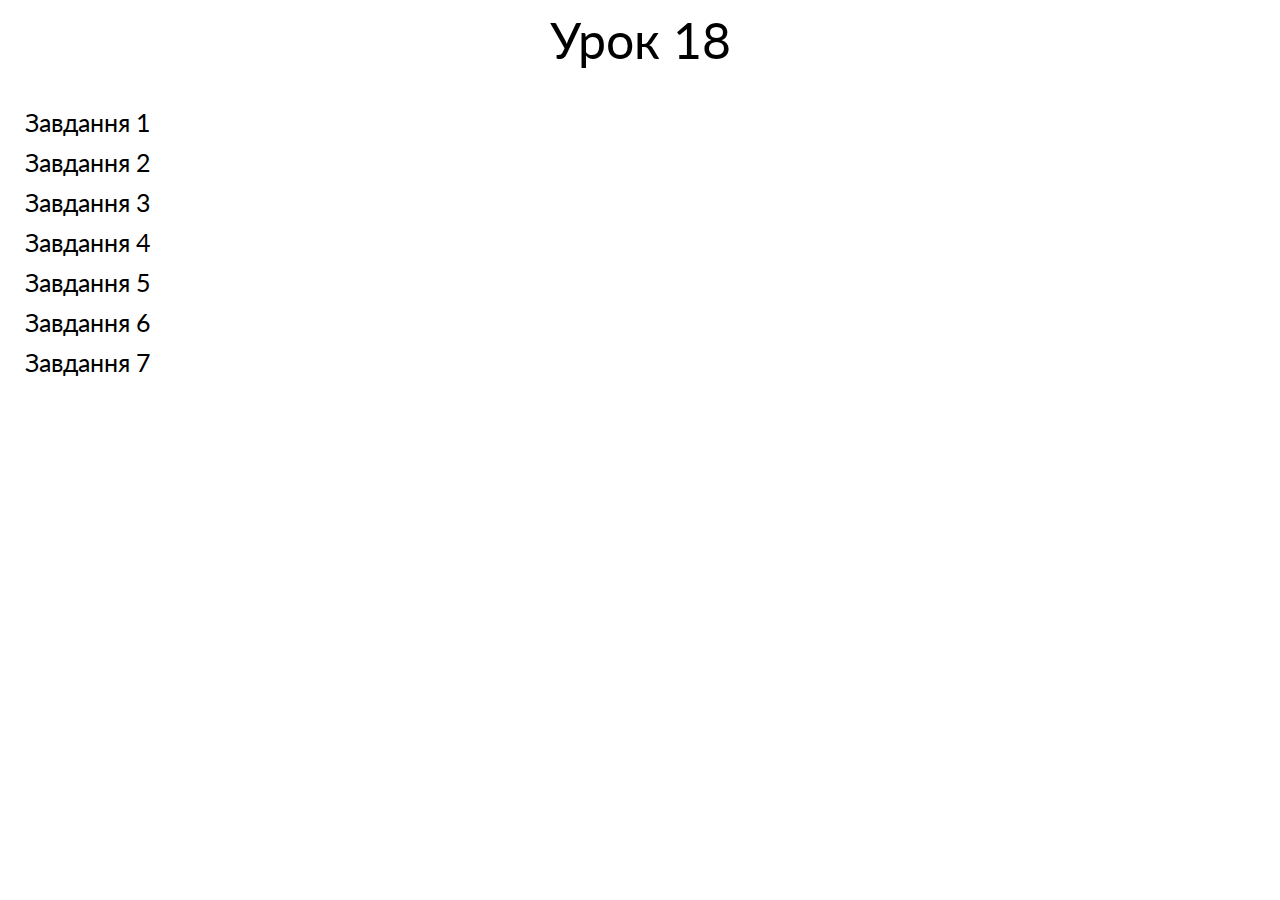
<file: index.html>
<!DOCTYPE html>
<html lang="en">

<head>
	<meta charset="UTF-8">
	<meta http-equiv="X-UA-Compatible" content="IE=edge">
	<meta name="viewport" content="width=device-width, initial-scale=1.0">
	<link rel="stylesheet" href="css/reset.css">
	<link rel="stylesheet" href="css/style.css">
	<title>Lesson_18</title>
</head>

<body>
	<div class="wrapper">
		<section>
			<header class="header">
				<div class="header__container">
					<div class="header__head head">
						<div class="head-title">
							<h1>Урок 18</h1>
						</div>
					</div>
				</div>
			</header>
		</section>
		<section>
			<main class="page">
				<div class="page__container">
					<div class="page__content">
						<ul class="page__list">
							<li class="page__item"><a href="task__0/index.html" target="_blank"> Завдання 1 </a></li>
							<li class="page__item"><a href="task__1/index.html" target="_blank"> Завдання 2 </a></li>
							<li class="page__item"><a href="task__2/index.html" target="_blank"> Завдання 3 </a></li>
							<li class="page__item"><a href="task__3/index.html" target="_blank"> Завдання 4 </a></li>
							<li class="page__item"><a href="task__4/index.html" target="_blank"> Завдання 5 </a></li>
							<li class="page__item"><a href="task__5/index.html" target="_blank"> Завдання 6 </a></li>
							<li class="page__item"><a href="task__6/index.html" target="_blank"> Завдання 7 </a></li>
							</li>
						</ul>
					</div>
				</div>
			</main>
		</section>
	</div>
</body>

</html>
</file>
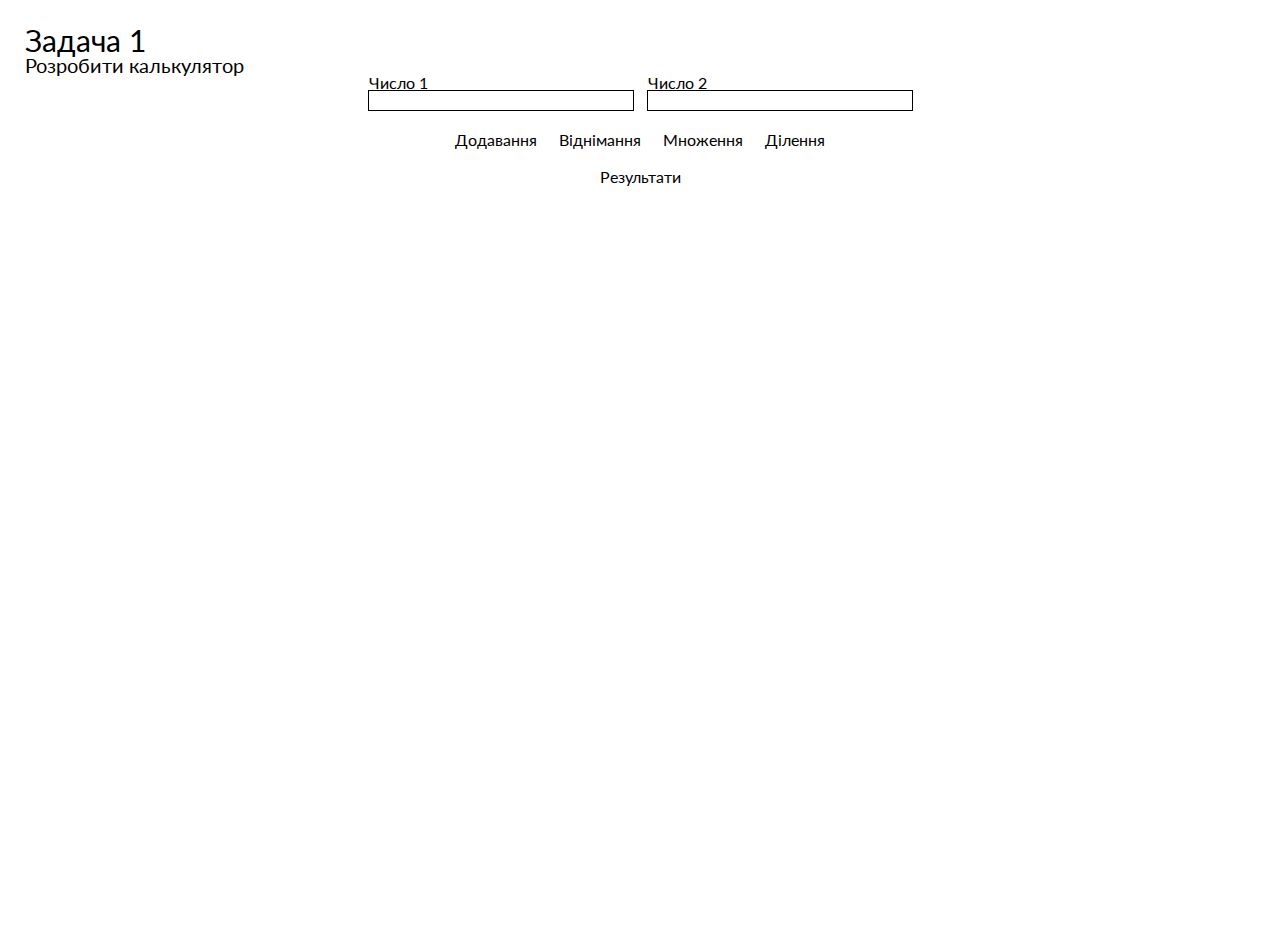
<file: task__0/index.html>
<!DOCTYPE html>
<html lang="en">

<head>
	<meta charset="UTF-8">
	<meta http-equiv="X-UA-Compatible" content="IE=edge">
	<meta name="viewport" content="width=device-width, initial-scale=1.0">
	<link rel="stylesheet" href="css/reset.css">
	<link rel="stylesheet" href="css/style.css">
	<title>task_1</title>
</head>

<body>
	<div class="head__container">
		<div class="head__title">
			<h1>Задача 1</h1>
		</div>
		<div class="head__subtitle">
			<h6> Розробити калькулятор </h6>
		</div>
	</div>
	<div class="head__input input">
		<div class="input__container">
			<div class="input__container-task">
				<div class="input__task-box">
					<label class="input__task-text">
						Число 1
						<input id="input_1" class="input__task-number" type="number">
					</label>
				</div>
				<div class="input__task-box">
					<label class="input__task-text">
						Число 2
						<input id="input_2" class="input__task-number" type="number">
					</label>
				</div>
			</div>
			<div class="input__task-button">
				<button id="task1_sum-button" class="button">
					Додавання
				</button>
				<button id="task1_subtrackt-button" class="button">
					Віднімання
				</button>
				<button id="task1_multiple-button" class="button">
					Множення
				</button>
				<button id="task1_divide-button" class="button">
					Ділення
				</button>
			</div>
			<div class="input__result-container">
					<p >
						Результати
						<span id="input__result"></span>
					</p>
			</div>
		</div>
	</div>
	<script src="js/script.js"></script>
</body>

</html>
</file>
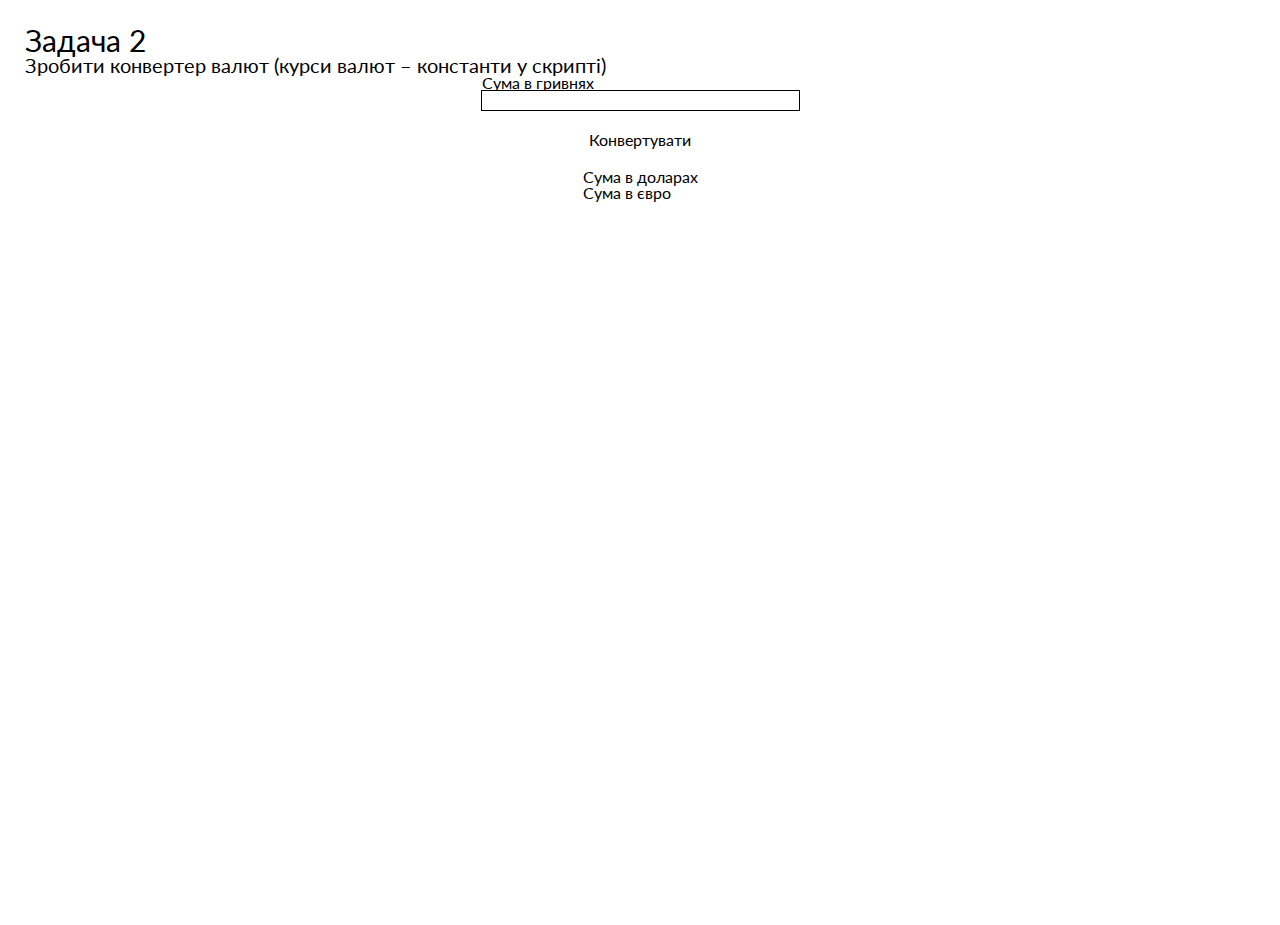
<file: task__1/index.html>
<!DOCTYPE html>
<html lang="en">

<head>
	<meta charset="UTF-8">
	<meta http-equiv="X-UA-Compatible" content="IE=edge">
	<meta name="viewport" content="width=device-width, initial-scale=1.0">
	<link rel="stylesheet" href="css/reset.css">
	<link rel="stylesheet" href="css/style.css">
	<title>task_2</title>
</head>

<body>
	<div class="head__container">
		<div class="head__title">
			<h1>Задача 2</h1>
		</div>
		<div class="head__subtitle">
			<h6>Зробити конвертер валют (курси валют – константи у скрипті)</h6>
		</div>
		<div class="head__input input">
			<div class="input__container">
				<div class="input__container-task">
				<div class="input__task-box">
					<label class="input__task-text">
						Сума в гривнях
						<input id="input_1" class="input__task-number" type="number">
					</label>
				</div>
				</div>
				<div class="input__task-button">
					<button id="task1_convert-button" class="button">
						Конвертувати
					</button>
				</div>
				<div class="input__result-container">
					<p>
						Сума в доларах
						<span id="usd__result"></span>
					</p>
					<p>
						Сума в євро
						<span id="eur__result"></span>
					</p>
				</div>
			</div>
			<script src="js/script.js"></script>
	</div>
</body>

</html>
</file>
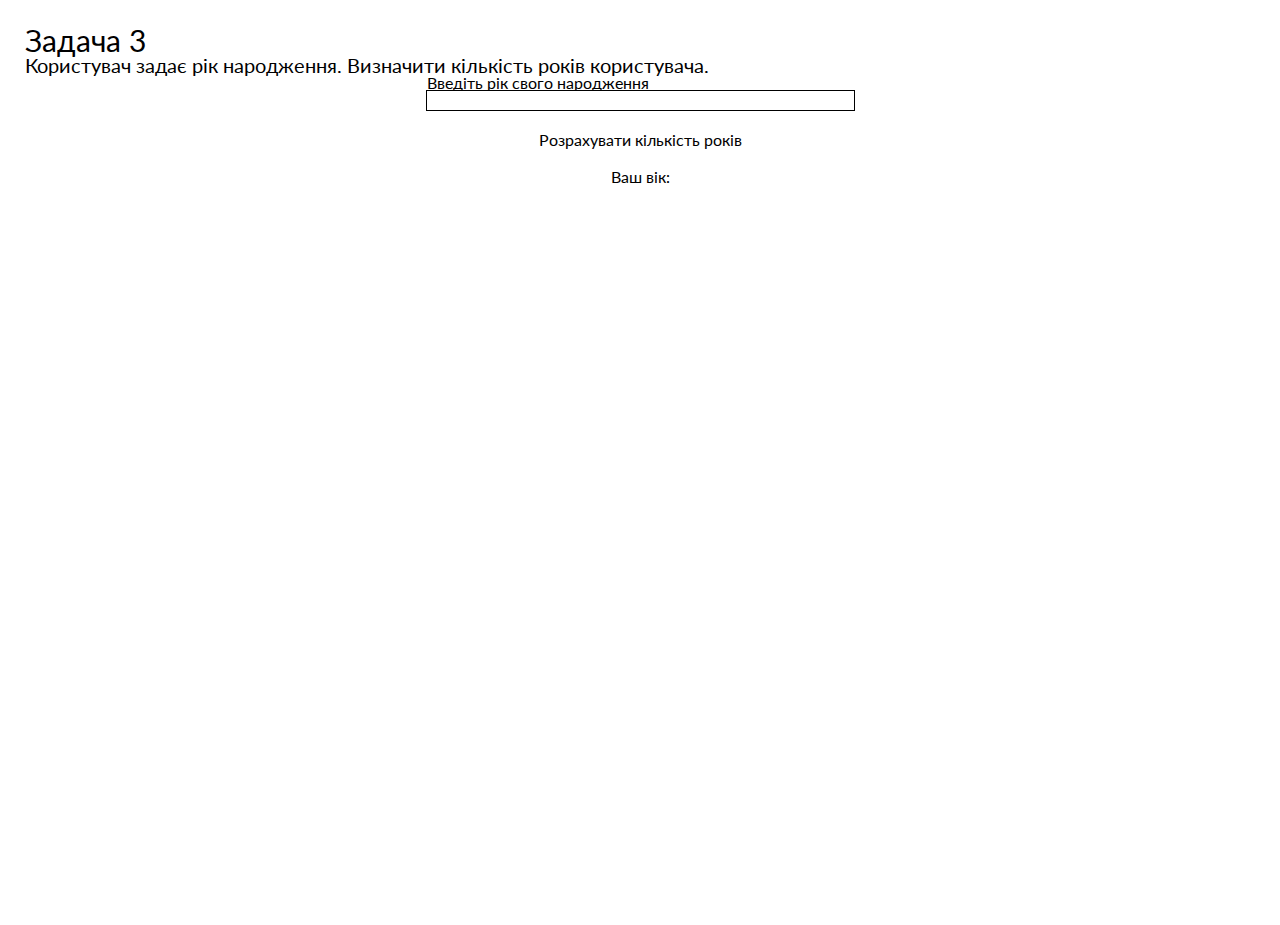
<file: task__2/index.html>
<!DOCTYPE html>
<html lang="en">

<head>
	<meta charset="UTF-8">
	<meta http-equiv="X-UA-Compatible" content="IE=edge">
	<meta name="viewport" content="width=device-width, initial-scale=1.0">
	<link rel="stylesheet" href="css/reset.css">
	<link rel="stylesheet" href="css/style.css">
	<title>task_3</title>
</head>

<body>
	<div class="head__container"> 
		<div class="head__title">
			<h1>Задача 3</h1>
		</div>
		<div class="head__subtitle">
			<h6>Користувач задає рік народження. Визначити кількість років користувача.</h6>
		</div>
		<div class="head__input input">
			<div class="input__container">
				<div class="input__container-task">
					<div class="input__task-box">
						<label class="input__task-text">
							Введіть рік свого народження
							<input id="input_1" class="input__task-number" type="number">
						</label>
					</div>
				</div>
				<div class="input__task-button">
					<button id="task1_calculate-button" class="button">
						Розрахувати кількість років
					</button>
				</div>
				<div class="input__result-container">
					<p>Ваш вік: <span id="input__result"></span></p>
				</div>
			</div>
		</div>			
		<link rel="stylesheet" href="js/script.js">
	</div>
	

</body>

</html>
</file>
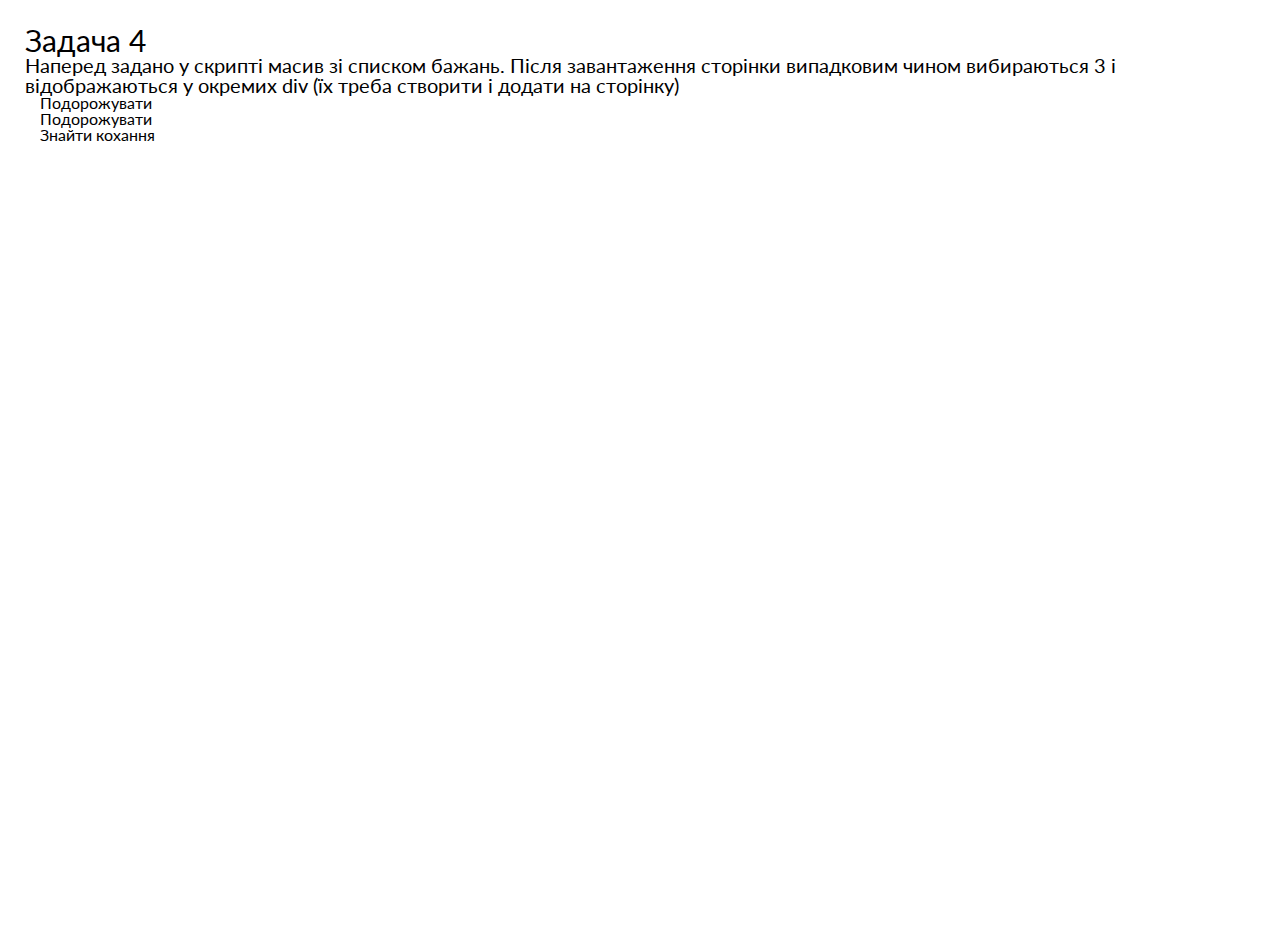
<file: task__3/index.html>
<!DOCTYPE html>
<html lang="en">

<head>
	<meta charset="UTF-8">
	<meta http-equiv="X-UA-Compatible" content="IE=edge">
	<meta name="viewport" content="width=device-width, initial-scale=1.0">
	<link rel="stylesheet" href="css/reset.css">
	<link rel="stylesheet" href="css/style.css">

	<title>task_4</title>
</head>

<body>
	<div class="head__container">
		<div class="head__title">
			<h1>Задача 4</h1>
		</div>
		<div class="head__subtitle">
			<h6>Наперед задано у скрипті масив зі списком бажань. Після завантаження сторінки випадковим чином
				вибираються 3 і
				відображаються у окремих div (їх треба створити і додати на сторінку)
			</h6>
		</div>
		<div class="head__input input">
			<div class="input__container">
				<div class="input__result-container" id="wishlist-items">

				</div>
			</div>
		</div>
		<script src="js/script.js"></script>
	</div>
</body>

</html>
</file>
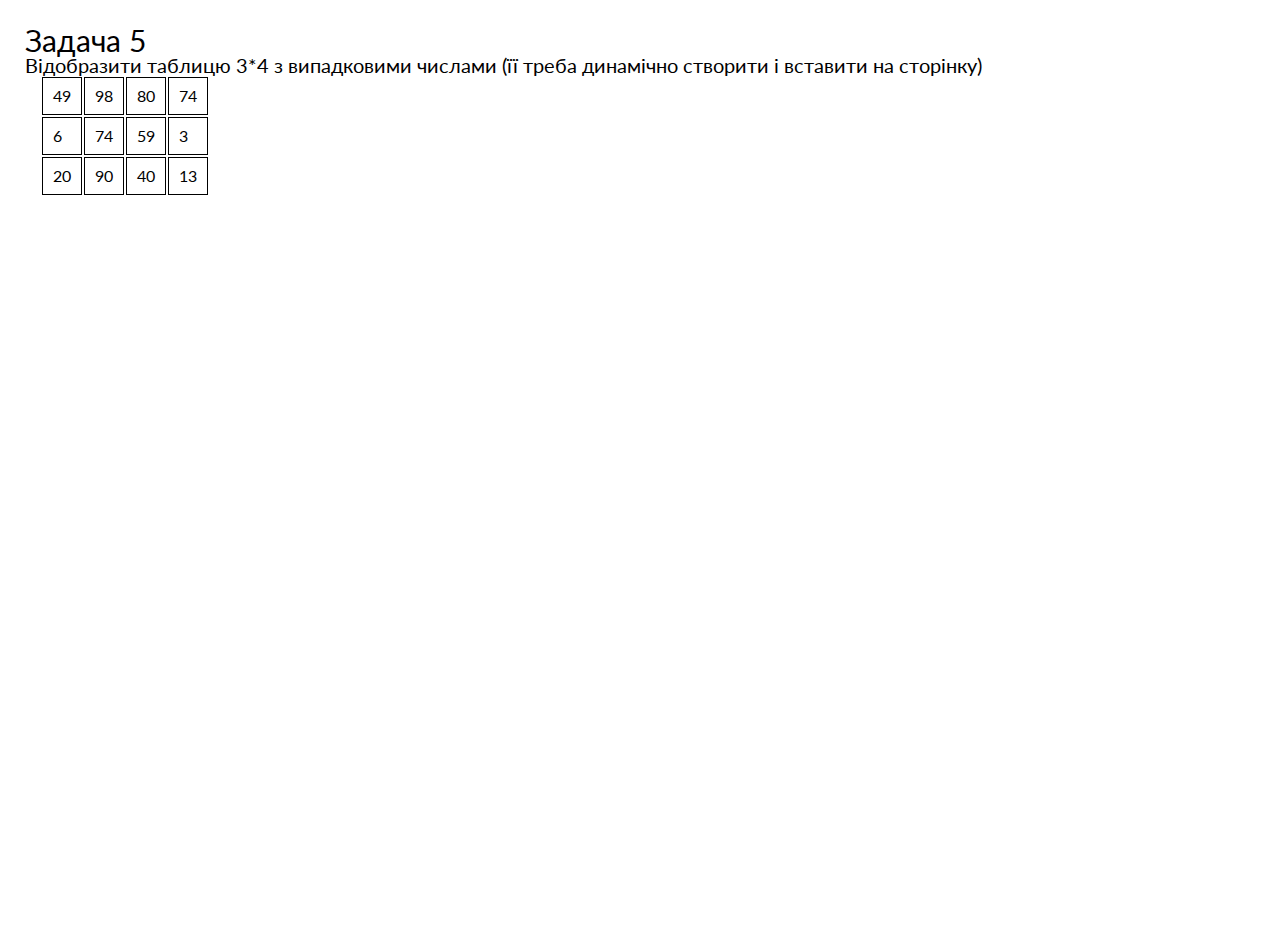
<file: task__4/index.html>
<!DOCTYPE html>
<html lang="en">

<head>
	<meta charset="UTF-8">
	<meta http-equiv="X-UA-Compatible" content="IE=edge">
	<meta name="viewport" content="width=device-width, initial-scale=1.0">
	<link rel="stylesheet" href="css/reset.css">
	<link rel="stylesheet" href="css/style.css">

	<title>task_5</title>
</head>

<body>
	<div class="head__container">
		<div class="head__title">
			<h1>Задача 5</h1>
		</div>
		<div class="head__subtitle">
			<h6>Відобразити таблицю 3*4 з випадковими числами (її треба динамічно створити і вставити на сторінку)</h6>
		</div>
		<div class="head__input input">
			<div class="input__container">
				<div class="input__result-container" id="table-container">

				</div>
			</div>
		</div>
		<script src="js/script.js"></script>
	</div>
</body>

</html>
</file>
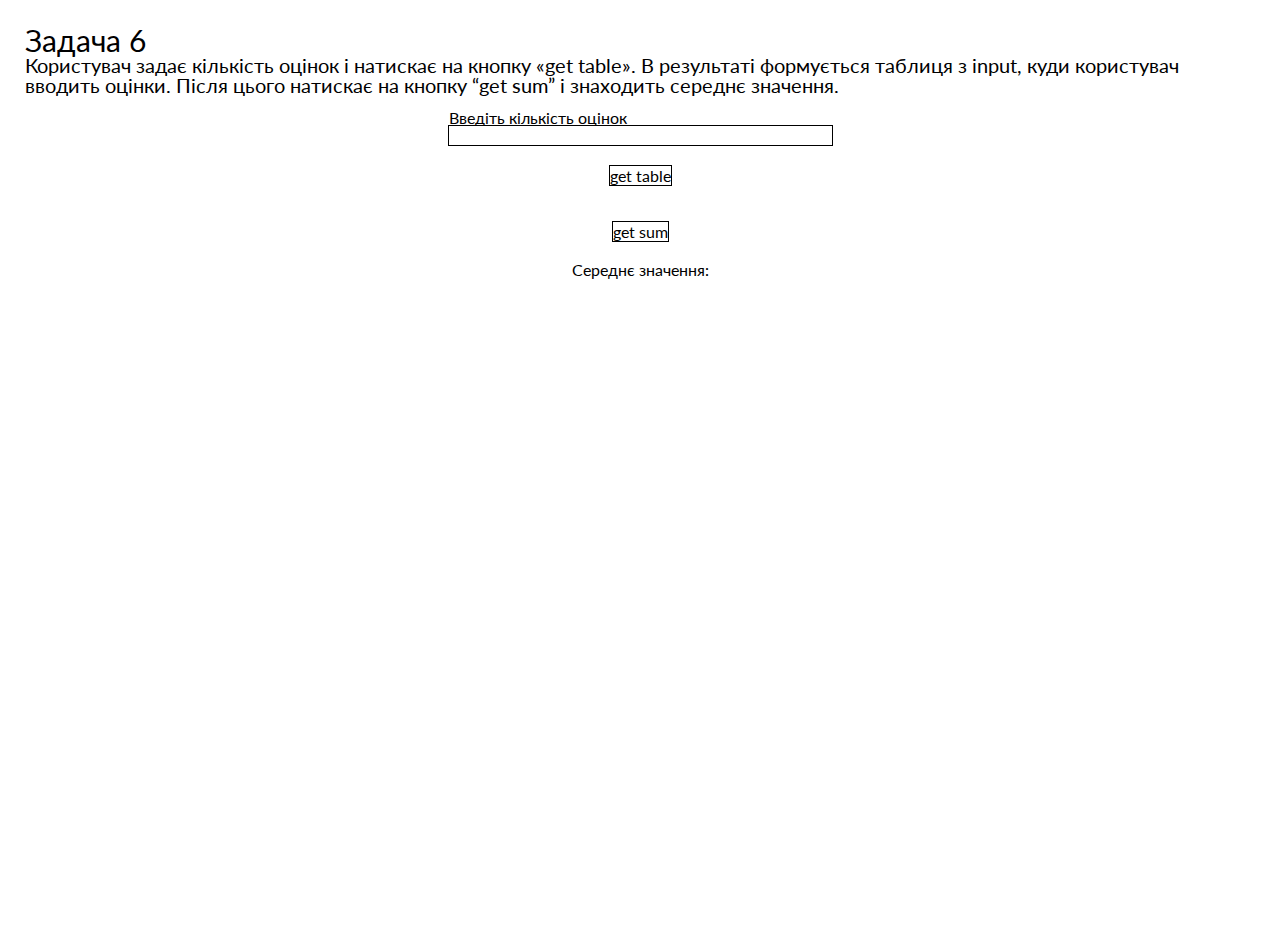
<file: task__5/index.html>
<!DOCTYPE html>
<html lang="en">

<head>
	<meta charset="UTF-8">
	<meta http-equiv="X-UA-Compatible" content="IE=edge">
	<meta name="viewport" content="width=device-width, initial-scale=1.0">
	<link rel="stylesheet" href="css/reset.css">
	<link rel="stylesheet" href="css/style.css">
	<title>task_6</title>
</head>

<body>
	<div class="head__container">
		<div class="head__title">
			<h1>Задача 6</h1>
		</div>
		<div class="head__subtitle">
			<h6>Користувач задає кількість оцінок і натискає на кнопку «get table». В результаті формується таблиця з
				input, куди
				користувач вводить оцінки. Після цього натискає на кнопку “get sum” і знаходить середнє значення.</h6>
		</div>
		<div class="head__input input">
			<div class="input__container">
				<div class="input__container-task">
					<div class="input__task-box">
						<label class="input__task-text">Введіть кількість оцінок</label>
						<input id="numOfGrades" class="input__task-number" type="number">
					</div>
				</div>
				<div class="input__task-button">
					<button id="createTableBtn" class="button">get table</button>
				</div>
				<div id="gradesTable" class="grades__table-container"></div>
				<div class="input__task-button">
					<button id="getSumBtn" class="button">get sum</button>
				</div>
				<div class="input__result-container">
					<p>Середнє значення: <span id="gradesAvg"></span></p>
				</div>
			</div>

			<script src="js/script.js"></script>
		</div>
</body>

</html>
</file>
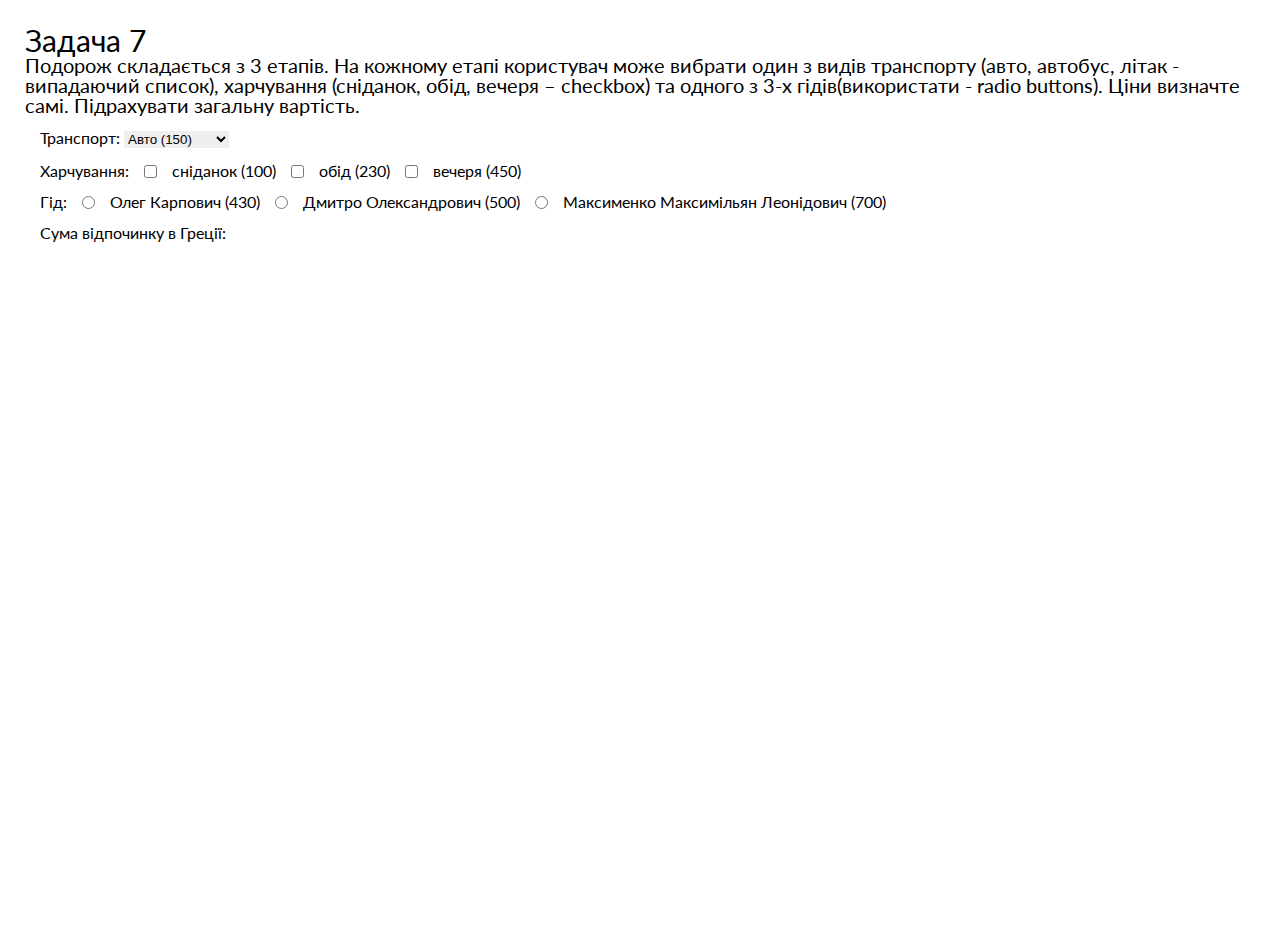
<file: task__6/index.html>
<!DOCTYPE html>
<html lang="en">

<head>
	<meta charset="UTF-8">
	<meta http-equiv="X-UA-Compatible" content="IE=edge">
	<meta name="viewport" content="width=device-width, initial-scale=1.0">
	<link rel="stylesheet" href="css/reset.css">
	<link rel="stylesheet" href="css/style.css">
	<title>task_7</title>
</head>

<body>
	<div class="head__container">
		<div class="head__title">
			<h1>Задача 7</h1>
		</div>
		<div class="head__subtitle">
			<h6>Подорож складається з 3 етапів. На кожному етапі користувач може вибрати один з видів транспорту (авто,
				автобус, літак -
				випадаючий список), харчування (сніданок, обід, вечеря – checkbоx) та одного з 3-х гідів(використати -
				radio buttons).
				Ціни визначте самі. Підрахувати загальну вартість.
			</h6>
		</div>
		<div class="head__input input">
			<div class="input__container">
				<div class="input__stage">
					<div class="input__transport">
						<label for="transport-1">Транспорт:</label>
						<select name="transport" id="transport-1">
							<option value="150">Авто (150)</option>
							<option value="350">Автобус (350)</option>
							<option value="1500">Літак (1500)</option>
						</select>
					</div>

					<div class="input__eat">
						<label for="eat">Харчування: </label>

						<input type="checkbox" name="breakfast" id="breakfast-1" value="100">
						<label for="breakfast-name">сніданок (100)</label>

						<input type="checkbox" name="lunch" id="lunch-1" value="230">
						<label for="lunch-name">обід (230)</label>

						<input type="checkbox" name="dinner" id="dinner-1" value="450">
						<label for="dinner-name">вечеря (450)</label>
					</div>

					<div class="input__guide">
						<label for="guide">Гід: </label>

						<input type="radio" name="guide-1" id="guide-1" value="430">
						<label for="guide-1">Олег Карпович (430)</label>

						<input type="radio" name="guide-2" id="guide-2" value="500">
						<label for="guide-2">Дмитро Олександрович (500)</label>

						<input type="radio" name="guide-3" id="guide-3" value="700">
						<label for="guide-3">Максименко Максимільян Леонідович (700)</label>
					</div>

					<div class="input__result-container">
						<p>Сума відпочинку в Греції: <span id="gradesAvg"></span></p>
					</div>
				</div>
			</div>
			<script src="js/script.js"></script>
		</div>
	</div>
</body>

</html>
</file>
<file: css/style.css>
@import url("https://fonts.googleapis.com/css2?family=Lato:wght@400;700;900&display=swap");

body {
	font-family: "Lato";
	color: #000000;
	background-color: #ffffff;
}

.wrapper {
	overflow: hidden;
	min-height: 100%;
	position: relative;
	display: flex;
	flex-direction: column;
}

.wrapper > main {
	flex-grow: 1;
}

[class*="__container"] {
	max-width: 1260px;
	margin: 0 auto;
	padding-left: 15px;
	padding-right: 15px;
}

.header {
	display: flex;
}
.header__container {
	margin-top: 15px;
	margin-bottom: 45px;
}
.header__head {
}
.head {
}
.head-title {
	font-size: 50px;
	align-content: center;
}
.page {
}
.page__container {
}
.page__content {
}
.page__list {
}
.page__item {
	font-size: 25px;
	padding-bottom: 15px;
}
</file>
<file: task__0/css/style.css>
@import url("https://fonts.googleapis.com/css2?family=Lato:wght@400;700;900&display=swap");

body {
	font-family: "Lato";
	color: #000000;
	background-color: #ffffff;
}

[class*="__container"] {
	max-width: 1260px;
	margin: 0 auto;
	padding-left: 15px;
	padding-right: 15px;
}

.page__one {
	margin-top: 25px;
}

.head__container {
	margin-top: 25px;
}
.head__title {
	font-size: 30px;
}
.head__subtitle {
	font-size: 20px;
}
.list {
	list-style-type: circle;
}

.head__input {
}
.input__container {
	display: flex;
	align-items: center;
    flex-direction: column;

}
.input__container-task {
	display: flex;
	gap:  15px;
	margin-bottom: 20px;
}
.input__task-box {
}
.input__task-text {
}
.input__task-number {
	outline: 1px solid;
}
.input__task-button {
	display: flex;
	gap: 22px;
	margin-bottom: 20px;
}
.button {
}
.input__result-container {
}
</file>
<file: task__1/css/style.css>
@import url("https://fonts.googleapis.com/css2?family=Lato:wght@400;700;900&display=swap");

body {
	font-family: "Lato";
	color: #000000;
	background-color: #ffffff;
}

[class*="__container"] {
	max-width: 1260px;
	margin: 0 auto;
	padding-left: 15px;
	padding-right: 15px;
}

.page__one {
	margin-top: 25px;
}

.head__container {
	margin-top: 25px;
}
.head__title {
	font-size: 30px;
}
.head__subtitle {
	font-size: 20px;
}
.list {
	list-style-type: circle;
}

.head__input {
}
.input__container {
	display: flex;
	align-items: center;
    flex-direction: column;

}
.input__container-task {
	display: flex;
	gap:  15px;
	margin-bottom: 20px;
}
.input__task-box {
}
.input__task-text {
}
.input__task-number {
	outline: 1px solid;
}
.input__task-button {
	display: flex;
	gap: 22px;
	margin-bottom: 20px;
}
.button {
}
.input__result-container {
}
</file>
<file: task__2/css/style.css>
@import url("https://fonts.googleapis.com/css2?family=Lato:wght@400;700;900&display=swap");

body {
	font-family: "Lato";
	color: #000000;
	background-color: #ffffff;
}

[class*="__container"] {
	max-width: 1260px;
	margin: 0 auto;
	padding-left: 15px;
	padding-right: 15px;
}

.page__one {
	margin-top: 25px;
}

.head__container {
	margin-top: 25px;
}
.head__title {
	font-size: 30px;
}
.head__subtitle {
	font-size: 20px;
}
.list {
	list-style-type: circle;
}

.head__input {
}
.input__container {
	display: flex;
	align-items: center;
    flex-direction: column;

}
.input__container-task {
	display: flex;
	gap:  15px;
	margin-bottom: 20px;
}
.input__task-box {
}
.input__task-text {
}
.input__task-number {
	outline: 1px solid;
}
.input__task-button {
	display: flex;
	gap: 22px;
	margin-bottom: 20px;
}
.button {
}
.input__result-container {
}
</file>
<file: task__3/css/style.css>
@import url("https://fonts.googleapis.com/css2?family=Lato:wght@400;700;900&display=swap");

body {
	font-family: "Lato";
	color: #000000;
	background-color: #ffffff;
}

[class*="__container"] {
	max-width: 1260px;
	margin: 0 auto;
	padding-left: 15px;
	padding-right: 15px;
}

.page__one {
	margin-top: 25px;
}

.head__container {
	margin-top: 25px;
}
.head__title {
	font-size: 30px;
}
.head__subtitle {
	font-size: 20px;
}

.table-style tr td {
	border: 1px solid #000000;
	color: #000000;
}
</file>
<file: task__4/css/style.css>
@import url("https://fonts.googleapis.com/css2?family=Lato:wght@400;700;900&display=swap");

body {
	font-family: "Lato";
	color: #000000;
	background-color: #ffffff;
}

[class*="__container"] {
	max-width: 1260px;
	margin: 0 auto;
	padding-left: 15px;
	padding-right: 15px;
}

.page__one {
	margin-top: 25px;
}

.head__container {
	margin-top: 25px;
}
.head__title {
	font-size: 30px;
}
.head__subtitle {
	font-size: 20px;
}

.input__result-container tr td {
	border: 1px solid black;
	padding: 10px;
}
</file>
<file: task__5/css/style.css>
@import url("https://fonts.googleapis.com/css2?family=Lato:wght@400;700;900&display=swap");

body {
	font-family: "Lato";
	color: #000000;
	background-color: #ffffff;
}

[class*="__container"] {
	max-width: 1260px;
	margin: 0 auto;
	padding-left: 15px;
	padding-right: 15px;
}

.page__one {
	margin-top: 25px;
}

.head__container {
	margin-top: 25px;
}
.head__title {
	font-size: 30px;
}
.head__subtitle {
	font-size: 20px;
	margin-bottom: 15px;
}

.input__container {
	display: flex;
	align-items: center;
	flex-direction: column;
}
.input__container-task {
	display: flex;
	gap: 15px;
	margin-bottom: 20px;
}

.input__task-number {
	outline: 1px solid;
}
.input__task-button {
	display: flex;
	gap: 22px;
	margin-bottom: 20px;
}
.button {
	border: 1px solid #000000;
	color: #000000;
}

.grades__table-container {
	margin-bottom: 15px;
}

.grades__table-container tr td {
	border: 1px solid #000000;
	color: #000000;
}
</file>
<file: task__6/css/style.css>
@import url("https://fonts.googleapis.com/css2?family=Lato:wght@400;700;900&display=swap");

body {
	font-family: "Lato";
	color: #000000;
	background-color: #ffffff;
}

[class*="__container"] {
	max-width: 1260px;
	margin: 0 auto;
	padding-left: 15px;
	padding-right: 15px;
}

.page__one {
	margin-top: 25px;
}

.head__container {
	margin-top: 25px;
}
.head__title {
	font-size: 30px;
}
.head__subtitle {
	font-size: 20px;
	margin-bottom: 15px;
}

.table-style tr td {
	border: 1px solid #000000;
	color: #000000;
}

.input__container {
}
.input__stage {
	display: flex;
	flex-direction: column;
	gap: 15px;
}
.input__transport {
}
.input__eat {
	display: flex;
	align-items: center;
	gap: 15px;
}
.input__guide {
	display: flex;
	gap: 15px;
	align-items: center;
}

.input__result-container {
}
</file>
